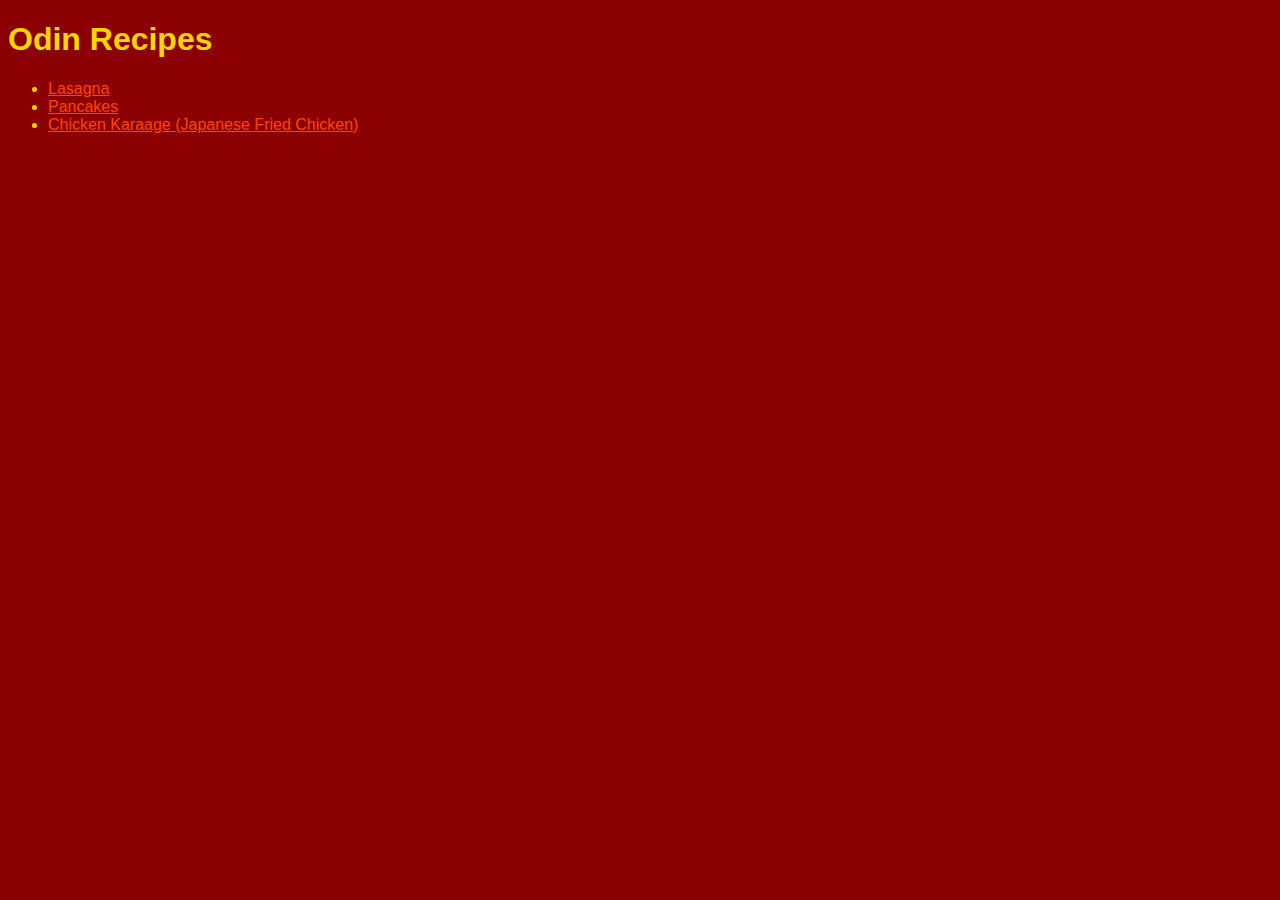
<file: index.html>
<!DOCTYPE html>
<html lang="en">
<head>
  <meta charset="UTF-8">
  <meta http-equiv="X-UA-Compatible" content="IE=edge">
  <meta name="viewport" content="width=device-width, initial-scale=1.0">
  <link rel="stylesheet" href="styles.css">
  <title>Recipes</title>
</head>
<body>
  <h1>Odin Recipes</h1>
  <ul>
    <li>
      <a href="./recipes/lasagna.html">Lasagna</a>
    </li>
    <li>
      <a href="./recipes/pancakes.html">Pancakes</a>
    </li>
    <li>
      <a href="./recipes/karaage.html">Chicken Karaage (Japanese Fried Chicken)</a>
    </li>
  </ul>
</body>
</html>
</file>
<file: styles.css>
body {
  background-color: darkred;
  color: gold;
  font-family:'Segoe UI', Tahoma, Geneva, Verdana, sans-serif
}

a {
  color: orangered;
}
</file>
